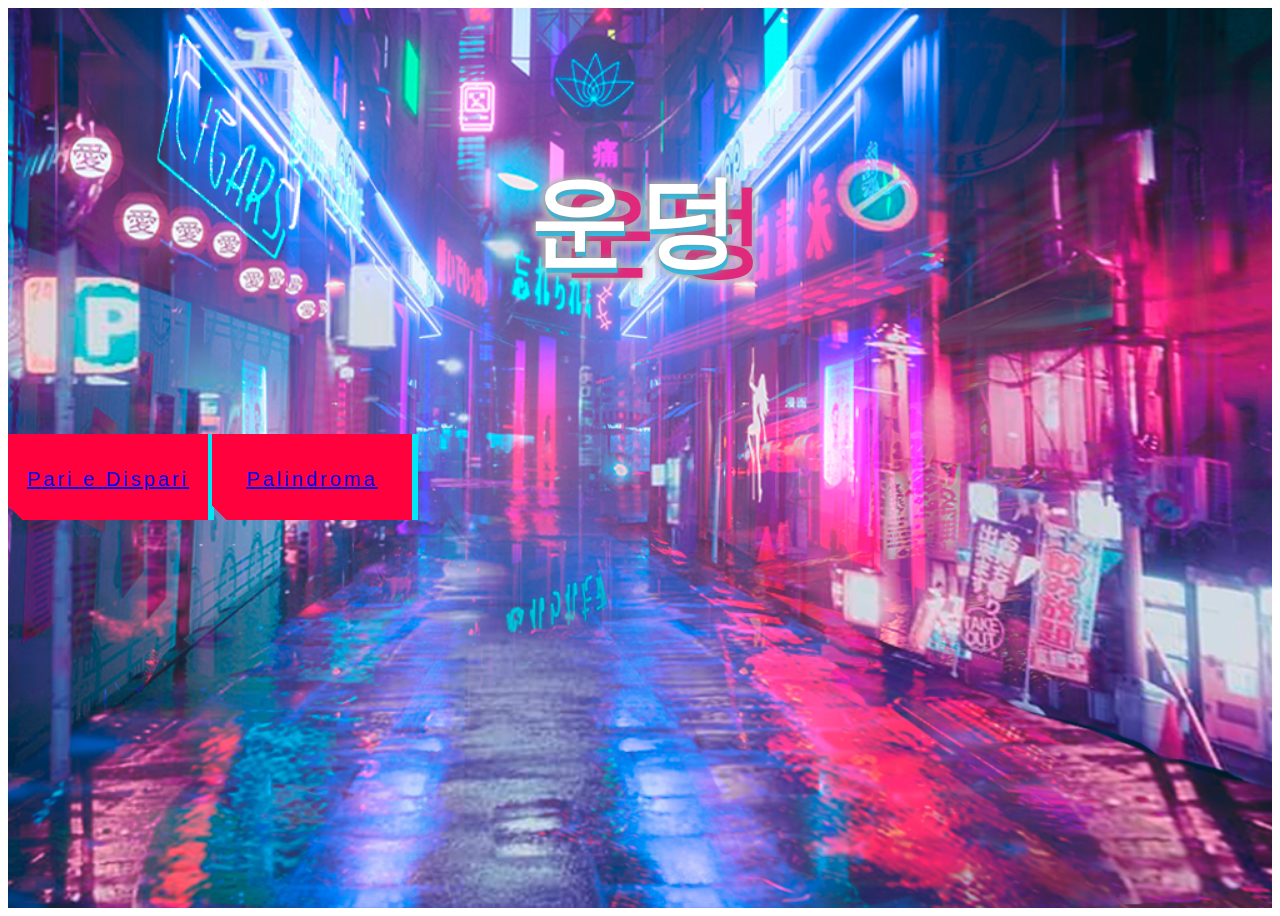
<file: index.html>
<!DOCTYPE html>
<html lang="en" data-bs-theme="dark">

<head>
    <meta charset="UTF-8">
    <meta name="viewport" content="width=device-width, initial-scale=1.0">
    <title>Pari e Dispari / Palindroma</title>

    <!-- Bootstrap -->
    <link href="https://cdn.jsdelivr.net/npm/bootstrap@5.3.2/dist/css/bootstrap.min.css" rel="stylesheet"
        integrity="sha384-T3c6CoIi6uLrA9TneNEoa7RxnatzjcDSCmG1MXxSR1GAsXEV/Dwwykc2MPK8M2HN" crossorigin="anonymous">

    <link rel="stylesheet" href="style.css">
</head>

<body>
    <div class="container-fluid">
        <div class="hero-container">
            <div class="environment"></div>
            <h2 class="hero glitch layers " data-text="운덩"><span>운덩</span></h2>
        </div>

        <div class="d-flex justify-content-center align-items-center gap-5 flex-md-row flex-column ">

            <button class="button-49" role="button"> <a class="text-decoration-none text-white text-truncate fs-5"
                    href="./Pari e Dispari/index.html" target="_blank">Pari e Dispari</a></button>
            <button class="button-49" role="button"> <a class="text-decoration-none text-white fs-5"
                    href="./Palindroma/index.html" target="_blank">Palindroma </a></button>
        </div>

    </div>

    <script src="https://cdn.jsdelivr.net/npm/bootstrap@5.3.2/dist/js/bootstrap.bundle.min.js"
        integrity="sha384-C6RzsynM9kWDrMNeT87bh95OGNyZPhcTNXj1NW7RuBCsyN/o0jlpcV8Qyq46cDfL"
        crossorigin="anonymous"></script>
</body>

</html>
</file>
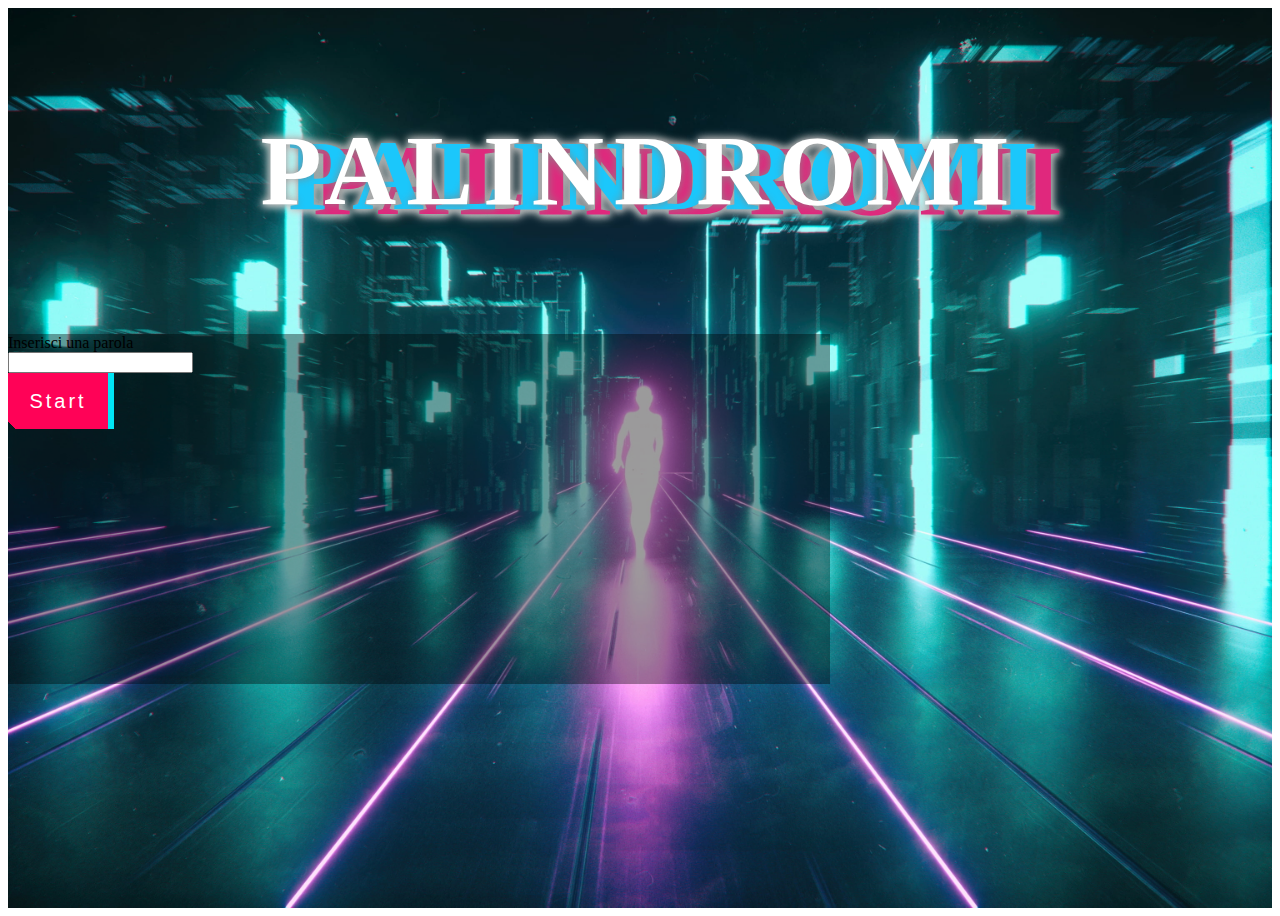
<file: Palindroma/index.html>
<!DOCTYPE html>
<html lang="en" data-bs-theme="dark">

<head>
    <meta charset="UTF-8">
    <meta name="viewport" content="width=device-width, initial-scale=1.0">
    <title>Palindroma</title>


    <!-- Bootstrap -->
    <link href="https://cdn.jsdelivr.net/npm/bootstrap@5.3.2/dist/css/bootstrap.min.css" rel="stylesheet"
        integrity="sha384-T3c6CoIi6uLrA9TneNEoa7RxnatzjcDSCmG1MXxSR1GAsXEV/Dwwykc2MPK8M2HN" crossorigin="anonymous">

    <link rel="stylesheet" href="style.css">
</head>

<body>

    <div class="container-fluid">

        <div class="hero-container">
            <div class="environment"></div>
            <h2 class="hero glitch layers text-center" data-text="PALINDROMI"><span>PALINDROMI</span></h2>
        </div>


        <div class="d-flex justify-content-center align-items-center flex-column mt-3">
            <div class="banner d-flex flex-column align-items-center justify-content-center rounded-5">
                <div class="mb-3">Inserisci una parola</div>
                <input id="word" type="text">
                <div>
                    <button class="button-49 mt-3" role="button" id="start"> Start </button>
                </div>
                <div id="result"></div>
            </div>
        </div>


        <script src="https://cdn.jsdelivr.net/npm/bootstrap@5.3.2/dist/js/bootstrap.bundle.min.js"
            integrity="sha384-C6RzsynM9kWDrMNeT87bh95OGNyZPhcTNXj1NW7RuBCsyN/o0jlpcV8Qyq46cDfL"
            crossorigin="anonymous"></script>
        <script src="./script.js"></script>

        <script src="./script.js"></script>
</body>

</html>
</file>
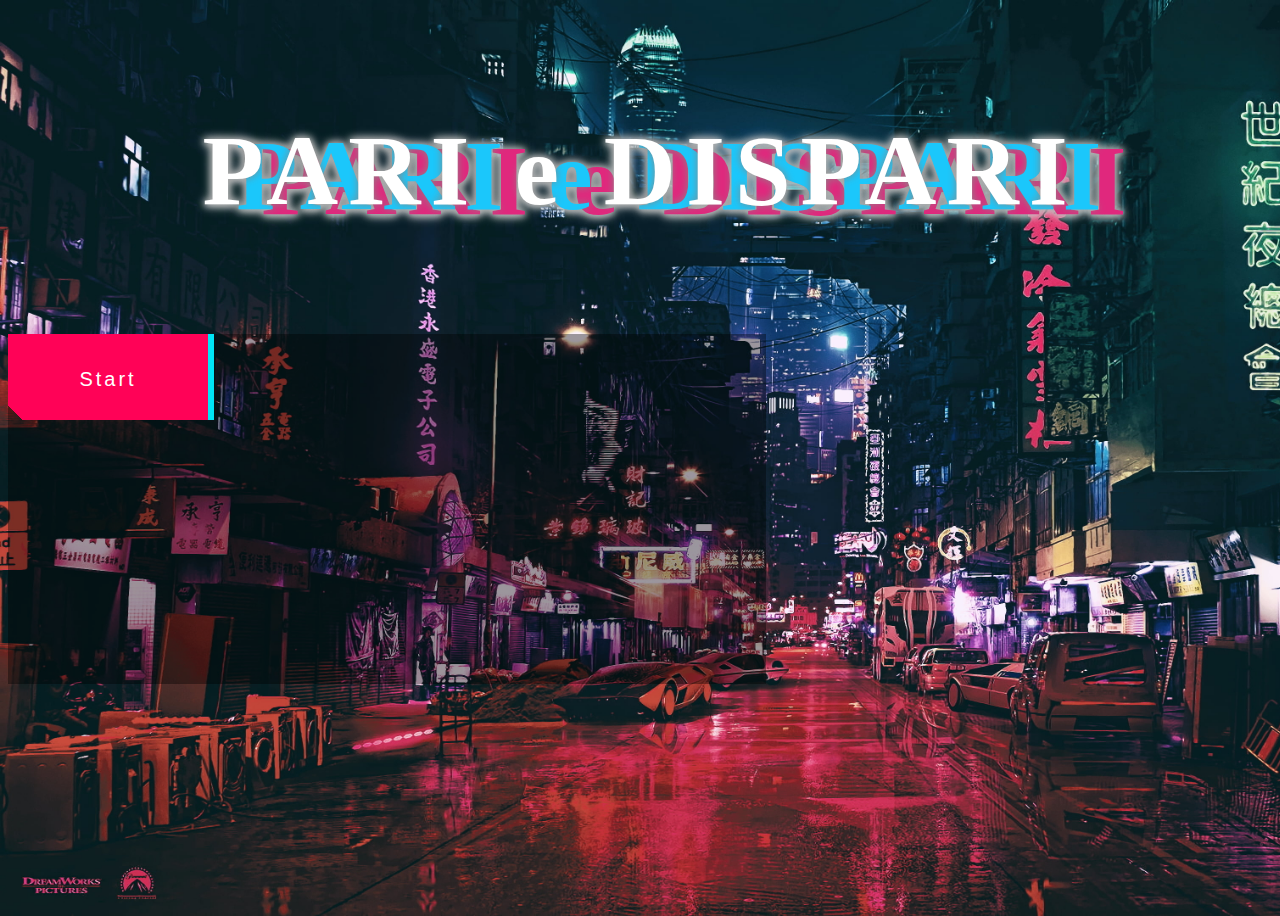
<file: Pari e Dispari/index.html>
<!DOCTYPE html>
<html lang="en" data-bs-theme="dark">

<head>
    <meta charset="UTF-8">
    <meta name="viewport" content="width=device-width, initial-scale=1.0">
    <title>Pari e Dispari</title>

    <!-- Bootstrap -->
    <link href="https://cdn.jsdelivr.net/npm/bootstrap@5.3.2/dist/css/bootstrap.min.css" rel="stylesheet"
        integrity="sha384-T3c6CoIi6uLrA9TneNEoa7RxnatzjcDSCmG1MXxSR1GAsXEV/Dwwykc2MPK8M2HN" crossorigin="anonymous">

    <link rel="stylesheet" href="style.css">
</head>

<body>
    <div class="container -fluid">

        <div class="hero-container">
            <div class="environment"></div>
            <h2 class="hero glitch layers text-center" data-text="PARI e DISPARI"><span>PARI e DISPARI</span></h2>
        </div>

        <div class="d-flex justify-content-center align-items-center flex-column mt-3">
            <div class="banner d-flex flex-column align-items-center justify-content-center rounded-5">
                <div class="text-center">
                    <button class="button-49" role="button" id="start"> Start </button>
                </div>
                <div>
                    <div id="computer-number"></div>
                    <div id="user-number"></div>
                    <div id="user-choice"></div>
                    <div id="sum"></div>
                    <div id="results"></div>
                </div>
            </div>
        </div>
    </div>


    <script src="https://cdn.jsdelivr.net/npm/bootstrap@5.3.2/dist/js/bootstrap.bundle.min.js"
        integrity="sha384-C6RzsynM9kWDrMNeT87bh95OGNyZPhcTNXj1NW7RuBCsyN/o0jlpcV8Qyq46cDfL"
        crossorigin="anonymous"></script>
    <script src="./script.js"></script>
</body>

</html>
</file>
<file: style.css>
.container-fluid {
    background-image: url(./img/63f19dc4853942b80964b1b3a107ebf0.png);
    background-size: cover;
    background-repeat: no-repeat;
    background-position: center;
    overflow: hidden;
    height: 100vh;
}

.hero {
    font-size: clamp(40px, 10vw, 100px);
    line-height: 1;
    display: inline-block;
    color: #fff;
    z-index: 2;
    letter-spacing: 10px;

    filter: drop-shadow(0 1px 3px);
}

h2 {
    text-shadow: 0px 0px 8px rgb(135, 135, 135);
}

.glitch span {
    animation: paths 5s step-end infinite;
}

.glitch::before {
    animation: paths 5s step-end infinite, opacity 5s step-end infinite,
        font 8s step-end infinite, movement 10s step-end infinite;
}

.glitch::after {
    animation: paths 5s step-end infinite, opacity 5s step-end infinite,
        font 7s step-end infinite, movement 8s step-end infinite;
}

.hero-container {
    position: relative;
    padding: 80px 0;
    text-align: center;
}

.single-path {
    clip-path: polygon(0% 12%,
            53% 12%,
            53% 26%,
            25% 26%,
            25% 86%,
            31% 86%,
            31% 0%,
            53% 0%,
            53% 84%,
            92% 84%,
            92% 82%,
            70% 82%,
            70% 29%,
            78% 29%,
            78% 65%,
            69% 65%,
            69% 66%,
            77% 66%,
            77% 45%,
            85% 45%,
            85% 26%,
            97% 26%,
            97% 28%,
            84% 28%,
            84% 34%,
            54% 34%,
            54% 89%,
            30% 89%,
            30% 58%,
            83% 58%,
            83% 5%,
            68% 5%,
            68% 36%,
            62% 36%,
            62% 1%,
            12% 1%,
            12% 34%,
            60% 34%,
            60% 57%,
            98% 57%,
            98% 83%,
            1% 83%,
            1% 53%,
            91% 53%,
            91% 84%,
            8% 84%,
            8% 83%,
            4% 83%);
}

.paths {
    animation: paths 5s step-end infinite;
}

@keyframes paths {
    0% {
        clip-path: polygon(0% 43%,
                83% 43%,
                83% 22%,
                23% 22%,
                23% 24%,
                91% 24%,
                91% 26%,
                18% 26%,
                18% 83%,
                29% 83%,
                29% 17%,
                41% 17%,
                41% 39%,
                18% 39%,
                18% 82%,
                54% 82%,
                54% 88%,
                19% 88%,
                19% 4%,
                39% 4%,
                39% 14%,
                76% 14%,
                76% 52%,
                23% 52%,
                23% 35%,
                19% 35%,
                19% 8%,
                36% 8%,
                36% 31%,
                73% 31%,
                73% 16%,
                1% 16%,
                1% 56%,
                50% 56%,
                50% 8%);
    }

    5% {
        clip-path: polygon(0% 29%,
                44% 29%,
                44% 83%,
                94% 83%,
                94% 56%,
                11% 56%,
                11% 64%,
                94% 64%,
                94% 70%,
                88% 70%,
                88% 32%,
                18% 32%,
                18% 96%,
                10% 96%,
                10% 62%,
                9% 62%,
                9% 84%,
                68% 84%,
                68% 50%,
                52% 50%,
                52% 55%,
                35% 55%,
                35% 87%,
                25% 87%,
                25% 39%,
                15% 39%,
                15% 88%,
                52% 88%);
    }

    30% {
        clip-path: polygon(0% 53%,
                93% 53%,
                93% 62%,
                68% 62%,
                68% 37%,
                97% 37%,
                97% 89%,
                13% 89%,
                13% 45%,
                51% 45%,
                51% 88%,
                17% 88%,
                17% 54%,
                81% 54%,
                81% 75%,
                79% 75%,
                79% 76%,
                38% 76%,
                38% 28%,
                61% 28%,
                61% 12%,
                55% 12%,
                55% 62%,
                68% 62%,
                68% 51%,
                0% 51%,
                0% 92%,
                63% 92%,
                63% 4%,
                65% 4%);
    }

    45% {
        clip-path: polygon(0% 33%,
                2% 33%,
                2% 69%,
                58% 69%,
                58% 94%,
                55% 94%,
                55% 25%,
                33% 25%,
                33% 85%,
                16% 85%,
                16% 19%,
                5% 19%,
                5% 20%,
                79% 20%,
                79% 96%,
                93% 96%,
                93% 50%,
                5% 50%,
                5% 74%,
                55% 74%,
                55% 57%,
                96% 57%,
                96% 59%,
                87% 59%,
                87% 65%,
                82% 65%,
                82% 39%,
                63% 39%,
                63% 92%,
                4% 92%,
                4% 36%,
                24% 36%,
                24% 70%,
                1% 70%,
                1% 43%,
                15% 43%,
                15% 28%,
                23% 28%,
                23% 71%,
                90% 71%,
                90% 86%,
                97% 86%,
                97% 1%,
                60% 1%,
                60% 67%,
                71% 67%,
                71% 91%,
                17% 91%,
                17% 14%,
                39% 14%,
                39% 30%,
                58% 30%,
                58% 11%,
                52% 11%,
                52% 83%,
                68% 83%);
    }

    76% {
        clip-path: polygon(0% 26%,
                15% 26%,
                15% 73%,
                72% 73%,
                72% 70%,
                77% 70%,
                77% 75%,
                8% 75%,
                8% 42%,
                4% 42%,
                4% 61%,
                17% 61%,
                17% 12%,
                26% 12%,
                26% 63%,
                73% 63%,
                73% 43%,
                90% 43%,
                90% 67%,
                50% 67%,
                50% 41%,
                42% 41%,
                42% 46%,
                50% 46%,
                50% 84%,
                96% 84%,
                96% 78%,
                49% 78%,
                49% 25%,
                63% 25%,
                63% 14%);
    }

    90% {
        clip-path: polygon(0% 41%,
                13% 41%,
                13% 6%,
                87% 6%,
                87% 93%,
                10% 93%,
                10% 13%,
                89% 13%,
                89% 6%,
                3% 6%,
                3% 8%,
                16% 8%,
                16% 79%,
                0% 79%,
                0% 99%,
                92% 99%,
                92% 90%,
                5% 90%,
                5% 60%,
                0% 60%,
                0% 48%,
                89% 48%,
                89% 13%,
                80% 13%,
                80% 43%,
                95% 43%,
                95% 19%,
                80% 19%,
                80% 85%,
                38% 85%,
                38% 62%);
    }

    1%,
    7%,
    33%,
    47%,
    78%,
    93% {
        clip-path: none;
    }
}

.movement {
    position: relative;
    animation: movement 8s step-end infinite;
}

@keyframes movement {
    0% {
        top: 0px;
        left: -20px;
    }

    15% {
        top: 10px;
        left: 10px;
    }

    60% {
        top: 5px;
        left: -10px;
    }

    75% {
        top: -5px;
        left: 20px;
    }

    100% {
        top: 10px;
        left: 5px;
    }
}


.opacity {
    animation: opacity 5s step-end infinite;
}

@keyframes opacity {
    0% {
        opacity: 0.1;
    }

    5% {
        opacity: 0.7;
    }

    30% {
        opacity: 0.4;
    }

    45% {
        opacity: 0.6;
    }

    76% {
        opacity: 0.4;
    }

    90% {
        opacity: 0.8;
    }

    1%,
    7%,
    33%,
    47%,
    78%,
    93% {
        opacity: 0;
    }
}

.font {
    animation: font 7s step-end infinite;
}

@keyframes font {
    0% {
        font-weight: 100;
        color: #e0287d;
        filter: blur(3px);
    }

    20% {
        font-weight: 500;
        color: #fff;
        filter: blur(0);
    }

    50% {
        font-weight: 300;
        color: #1bc7fb;
        filter: blur(2px);
    }

    60% {
        font-weight: 700;
        color: #fff;
        filter: blur(0);
    }

    90% {
        font-weight: 500;
        color: #e0287d;
        filter: blur(6px);
    }
}

.glitch span {
    animation: paths 5s step-end infinite;
}

.glitch::before {
    animation: paths 5s step-end infinite, opacity 5s step-end infinite,
        font 8s step-end infinite, movement 10s step-end infinite;
}

.glitch::after {
    animation: paths 5s step-end infinite, opacity 5s step-end infinite,
        font 7s step-end infinite, movement 8s step-end infinite;
}

.layers {
    position: relative;
}

.layers::before,
.layers::after {
    content: attr(data-text);
    position: absolute;
    width: 110%;
    z-index: -1;
}

.layers::before {
    top: 10px;
    left: 15px;
    color: #e0287d;
}

.layers::after {
    top: 5px;
    left: -10px;
    color: #1bc7fb;
}



.button-49,
.button-49:after {
    width: 150px;
    height: 76px;
    line-height: 78px;
    font-size: 20px;
    font-family: 'Bebas Neue', sans-serif;
    background: linear-gradient(45deg, transparent 5%, #FF013C 5%);
    border: 0;
    color: #fff;
    letter-spacing: 3px;
    box-shadow: 6px 0px 0px #00E6F6;
    outline: transparent;
    position: relative;
    user-select: none;
    -webkit-user-select: none;
    touch-action: manipulation;
}

.button-49:after {
    --slice-0: inset(50% 50% 50% 50%);
    --slice-1: inset(80% -6px 0 0);
    --slice-2: inset(50% -6px 30% 0);
    --slice-3: inset(10% -6px 85% 0);
    --slice-4: inset(40% -6px 43% 0);
    --slice-5: inset(80% -6px 5% 0);

    content: 'ALTERNATE TEXT';
    display: block;
    position: absolute;
    top: 0;
    left: 0;
    right: 0;
    bottom: 0;
    background: linear-gradient(45deg, transparent 3%, #00E6F6 3%, #00E6F6 5%, #FF013C 5%);
    text-shadow: -3px -3px 0px #F8F005, 3px 3px 0px #00E6F6;
    clip-path: var(--slice-0);
}

.button-49:hover:after {
    animation: 1s glitch;
    animation-timing-function: steps(2, end);
}

@keyframes glitch {
    0% {
        clip-path: var(--slice-1);
        transform: translate(-20px, -10px);
    }

    10% {
        clip-path: var(--slice-3);
        transform: translate(10px, 10px);
    }

    20% {
        clip-path: var(--slice-1);
        transform: translate(-10px, 10px);
    }

    30% {
        clip-path: var(--slice-3);
        transform: translate(0px, 5px);
    }

    40% {
        clip-path: var(--slice-2);
        transform: translate(-5px, 0px);
    }

    50% {
        clip-path: var(--slice-3);
        transform: translate(5px, 0px);
    }

    60% {
        clip-path: var(--slice-4);
        transform: translate(5px, 10px);
    }

    70% {
        clip-path: var(--slice-2);
        transform: translate(-10px, 10px);
    }

    80% {
        clip-path: var(--slice-5);
        transform: translate(20px, -10px);
    }

    90% {
        clip-path: var(--slice-1);
        transform: translate(-10px, 0px);
    }

    100% {
        clip-path: var(--slice-1);
        transform: translate(0);
    }
}

@media (min-width: 768px) {

    .button-49,
    .button-49:after {
        width: 200px;
        height: 86px;
        line-height: 88px;
    }
}

@media (min-width: 320px) {

    .button-49,
    .button-49:after {
        width: 200px;
        height: 86px;
        line-height: 88px;
    }

}
</file>
<file: Palindroma/style.css>
.container-fluid {
    background-image: url(./img/wallpaperflare.com_wallpaper.jpg);
    background-size: cover;
    background-repeat: no-repeat;
    background-position: center;
    height: 100vh;
    overflow: hidden;
}



.banner {
    background-color: rgba(0, 0, 0, 0.375);
    width: 65%;
    height: 350px;
}



.button-49,
.button-49:after {
    width: 150px;
    height: 76px;
    line-height: 78px;
    font-size: 20px;
    font-family: 'Bebas Neue', sans-serif;
    background: linear-gradient(45deg, transparent 5%, #ff0257 5%);
    border: 0;
    color: #fff;
    letter-spacing: 3px;
    box-shadow: 6px 0px 0px #00E6F6;
    outline: transparent;
    position: relative;
    user-select: none;
    -webkit-user-select: none;
    touch-action: manipulation;
    display: flex;
    justify-content: center;
    align-items: center;
}

.button-49:after {
    --slice-0: inset(50% 50% 50% 50%);
    --slice-1: inset(80% -6px 0 0);
    --slice-2: inset(50% -6px 30% 0);
    --slice-3: inset(10% -6px 85% 0);
    --slice-4: inset(40% -6px 43% 0);
    --slice-5: inset(80% -6px 5% 0);

    content: 'ALTERNATE TEXT';
    display: block;
    position: absolute;
    top: 0;
    left: 0;
    right: 0;
    bottom: 0;
    background: linear-gradient(45deg, transparent 3%, #00E6F6 3%, #00E6F6 5%, #FF013C 5%);
    text-shadow: -3px -3px 0px #F8F005, 3px 3px 0px #00E6F6;
    clip-path: var(--slice-0);
}

.button-49:hover:after {
    animation: 1s glitch;
    animation-timing-function: steps(2, end);
}

@keyframes glitch {
    0% {
        clip-path: var(--slice-1);
        transform: translate(-20px, -10px);
    }

    10% {
        clip-path: var(--slice-3);
        transform: translate(10px, 10px);
    }

    20% {
        clip-path: var(--slice-1);
        transform: translate(-10px, 10px);
    }

    30% {
        clip-path: var(--slice-3);
        transform: translate(0px, 5px);
    }

    40% {
        clip-path: var(--slice-2);
        transform: translate(-5px, 0px);
    }

    50% {
        clip-path: var(--slice-3);
        transform: translate(5px, 0px);
    }

    60% {
        clip-path: var(--slice-4);
        transform: translate(5px, 10px);
    }

    70% {
        clip-path: var(--slice-2);
        transform: translate(-10px, 10px);
    }

    80% {
        clip-path: var(--slice-5);
        transform: translate(20px, -10px);
    }

    90% {
        clip-path: var(--slice-1);
        transform: translate(-10px, 0px);
    }

    100% {
        clip-path: var(--slice-1);
        transform: translate(0);
    }
}

@media (min-width: 576px) {
    .banner {
        max-width: 700px;
    }
}

@media (min-width: 768px) {

    .button-49,
    .button-49:after {
        width: 100px;
        height: 56px;
        line-height: 88px;
    }

    .banner {
        max-width: 900px;
    }
}





.hero {
    font-size: clamp(40px, 10vw, 100px);
    line-height: 1;
    display: inline-block;
    color: #fff;
    z-index: 2;
    letter-spacing: 10px;

    filter: drop-shadow(0 1px 3px);
}

h2 {
    text-shadow: 0px 0px 8px rgb(135, 135, 135);
}

.glitch span {
    animation: paths 5s step-end infinite;
}

.glitch::before {
    animation: paths 5s step-end infinite, opacity 5s step-end infinite,
        font 8s step-end infinite, movement 10s step-end infinite;
}

.glitch::after {
    animation: paths 5s step-end infinite, opacity 5s step-end infinite,
        font 7s step-end infinite, movement 8s step-end infinite;
}

.hero-container {
    position: relative;
    padding: 30px 0;
    text-align: center;
}

.single-path {
    clip-path: polygon(0% 12%,
            53% 12%,
            53% 26%,
            25% 26%,
            25% 86%,
            31% 86%,
            31% 0%,
            53% 0%,
            53% 84%,
            92% 84%,
            92% 82%,
            70% 82%,
            70% 29%,
            78% 29%,
            78% 65%,
            69% 65%,
            69% 66%,
            77% 66%,
            77% 45%,
            85% 45%,
            85% 26%,
            97% 26%,
            97% 28%,
            84% 28%,
            84% 34%,
            54% 34%,
            54% 89%,
            30% 89%,
            30% 58%,
            83% 58%,
            83% 5%,
            68% 5%,
            68% 36%,
            62% 36%,
            62% 1%,
            12% 1%,
            12% 34%,
            60% 34%,
            60% 57%,
            98% 57%,
            98% 83%,
            1% 83%,
            1% 53%,
            91% 53%,
            91% 84%,
            8% 84%,
            8% 83%,
            4% 83%);
}

.paths {
    animation: paths 5s step-end infinite;
}

@keyframes paths {
    0% {
        clip-path: polygon(0% 43%,
                83% 43%,
                83% 22%,
                23% 22%,
                23% 24%,
                91% 24%,
                91% 26%,
                18% 26%,
                18% 83%,
                29% 83%,
                29% 17%,
                41% 17%,
                41% 39%,
                18% 39%,
                18% 82%,
                54% 82%,
                54% 88%,
                19% 88%,
                19% 4%,
                39% 4%,
                39% 14%,
                76% 14%,
                76% 52%,
                23% 52%,
                23% 35%,
                19% 35%,
                19% 8%,
                36% 8%,
                36% 31%,
                73% 31%,
                73% 16%,
                1% 16%,
                1% 56%,
                50% 56%,
                50% 8%);
    }

    5% {
        clip-path: polygon(0% 29%,
                44% 29%,
                44% 83%,
                94% 83%,
                94% 56%,
                11% 56%,
                11% 64%,
                94% 64%,
                94% 70%,
                88% 70%,
                88% 32%,
                18% 32%,
                18% 96%,
                10% 96%,
                10% 62%,
                9% 62%,
                9% 84%,
                68% 84%,
                68% 50%,
                52% 50%,
                52% 55%,
                35% 55%,
                35% 87%,
                25% 87%,
                25% 39%,
                15% 39%,
                15% 88%,
                52% 88%);
    }

    30% {
        clip-path: polygon(0% 53%,
                93% 53%,
                93% 62%,
                68% 62%,
                68% 37%,
                97% 37%,
                97% 89%,
                13% 89%,
                13% 45%,
                51% 45%,
                51% 88%,
                17% 88%,
                17% 54%,
                81% 54%,
                81% 75%,
                79% 75%,
                79% 76%,
                38% 76%,
                38% 28%,
                61% 28%,
                61% 12%,
                55% 12%,
                55% 62%,
                68% 62%,
                68% 51%,
                0% 51%,
                0% 92%,
                63% 92%,
                63% 4%,
                65% 4%);
    }

    45% {
        clip-path: polygon(0% 33%,
                2% 33%,
                2% 69%,
                58% 69%,
                58% 94%,
                55% 94%,
                55% 25%,
                33% 25%,
                33% 85%,
                16% 85%,
                16% 19%,
                5% 19%,
                5% 20%,
                79% 20%,
                79% 96%,
                93% 96%,
                93% 50%,
                5% 50%,
                5% 74%,
                55% 74%,
                55% 57%,
                96% 57%,
                96% 59%,
                87% 59%,
                87% 65%,
                82% 65%,
                82% 39%,
                63% 39%,
                63% 92%,
                4% 92%,
                4% 36%,
                24% 36%,
                24% 70%,
                1% 70%,
                1% 43%,
                15% 43%,
                15% 28%,
                23% 28%,
                23% 71%,
                90% 71%,
                90% 86%,
                97% 86%,
                97% 1%,
                60% 1%,
                60% 67%,
                71% 67%,
                71% 91%,
                17% 91%,
                17% 14%,
                39% 14%,
                39% 30%,
                58% 30%,
                58% 11%,
                52% 11%,
                52% 83%,
                68% 83%);
    }

    76% {
        clip-path: polygon(0% 26%,
                15% 26%,
                15% 73%,
                72% 73%,
                72% 70%,
                77% 70%,
                77% 75%,
                8% 75%,
                8% 42%,
                4% 42%,
                4% 61%,
                17% 61%,
                17% 12%,
                26% 12%,
                26% 63%,
                73% 63%,
                73% 43%,
                90% 43%,
                90% 67%,
                50% 67%,
                50% 41%,
                42% 41%,
                42% 46%,
                50% 46%,
                50% 84%,
                96% 84%,
                96% 78%,
                49% 78%,
                49% 25%,
                63% 25%,
                63% 14%);
    }

    90% {
        clip-path: polygon(0% 41%,
                13% 41%,
                13% 6%,
                87% 6%,
                87% 93%,
                10% 93%,
                10% 13%,
                89% 13%,
                89% 6%,
                3% 6%,
                3% 8%,
                16% 8%,
                16% 79%,
                0% 79%,
                0% 99%,
                92% 99%,
                92% 90%,
                5% 90%,
                5% 60%,
                0% 60%,
                0% 48%,
                89% 48%,
                89% 13%,
                80% 13%,
                80% 43%,
                95% 43%,
                95% 19%,
                80% 19%,
                80% 85%,
                38% 85%,
                38% 62%);
    }

    1%,
    7%,
    33%,
    47%,
    78%,
    93% {
        clip-path: none;
    }
}

.movement {
    position: relative;
    animation: movement 8s step-end infinite;
}

@keyframes movement {
    0% {
        top: 0px;
        left: -20px;
    }

    15% {
        top: 10px;
        left: 10px;
    }

    60% {
        top: 5px;
        left: -10px;
    }

    75% {
        top: -5px;
        left: 20px;
    }

    100% {
        top: 10px;
        left: 5px;
    }
}


.opacity {
    animation: opacity 5s step-end infinite;
}

@keyframes opacity {
    0% {
        opacity: 0.1;
    }

    5% {
        opacity: 0.7;
    }

    30% {
        opacity: 0.4;
    }

    45% {
        opacity: 0.6;
    }

    76% {
        opacity: 0.4;
    }

    90% {
        opacity: 0.8;
    }

    1%,
    7%,
    33%,
    47%,
    78%,
    93% {
        opacity: 0;
    }
}

.font {
    animation: font 7s step-end infinite;
}

@keyframes font {
    0% {
        font-weight: 100;
        color: #e0287d;
        filter: blur(3px);
    }

    20% {
        font-weight: 500;
        color: #fff;
        filter: blur(0);
    }

    50% {
        font-weight: 300;
        color: #1bc7fb;
        filter: blur(2px);
    }

    60% {
        font-weight: 700;
        color: #fff;
        filter: blur(0);
    }

    90% {
        font-weight: 500;
        color: #e0287d;
        filter: blur(6px);
    }
}

.glitch span {
    animation: paths 5s step-end infinite;
}

.glitch::before {
    animation: paths 5s step-end infinite, opacity 5s step-end infinite,
        font 8s step-end infinite, movement 10s step-end infinite;
}

.glitch::after {
    animation: paths 5s step-end infinite, opacity 5s step-end infinite,
        font 7s step-end infinite, movement 8s step-end infinite;
}

.layers {
    position: relative;
}

.layers::before,
.layers::after {
    content: attr(data-text);
    position: absolute;
    width: 110%;
    z-index: -1;
}

.layers::before {
    top: 10px;
    left: 15px;
    color: #e0287d;
}

.layers::after {
    top: 5px;
    left: -10px;
    color: #1bc7fb;
}
</file>
<file: Pari e Dispari/style.css>
body {
    background-image: url(./img/wallpaperflare.com_wallpaper.jpg);
    background-size: cover;
    background-repeat: no-repeat;
    height: 100vh;
    overflow: hidden;
}

.button-49,
.button-49:after {
    width: 150px;
    height: 76px;
    line-height: 78px;
    font-size: 20px;
    font-family: 'Bebas Neue', sans-serif;
    background: linear-gradient(45deg, transparent 5%, #ff0257 5%);
    border: 0;
    color: #fff;
    letter-spacing: 3px;
    box-shadow: 6px 0px 0px #00E6F6;
    outline: transparent;
    position: relative;
    user-select: none;
    -webkit-user-select: none;
    touch-action: manipulation;
}

.button-49:after {
    --slice-0: inset(50% 50% 50% 50%);
    --slice-1: inset(80% -6px 0 0);
    --slice-2: inset(50% -6px 30% 0);
    --slice-3: inset(10% -6px 85% 0);
    --slice-4: inset(40% -6px 43% 0);
    --slice-5: inset(80% -6px 5% 0);

    content: 'ALTERNATE TEXT';
    display: block;
    position: absolute;
    top: 0;
    left: 0;
    right: 0;
    bottom: 0;
    background: linear-gradient(45deg, transparent 3%, #00E6F6 3%, #00E6F6 5%, #FF013C 5%);
    text-shadow: -3px -3px 0px #F8F005, 3px 3px 0px #00E6F6;
    clip-path: var(--slice-0);
}

.button-49:hover:after {
    animation: 1s glitch;
    animation-timing-function: steps(2, end);
}

@keyframes glitch {
    0% {
        clip-path: var(--slice-1);
        transform: translate(-20px, -10px);
    }

    10% {
        clip-path: var(--slice-3);
        transform: translate(10px, 10px);
    }

    20% {
        clip-path: var(--slice-1);
        transform: translate(-10px, 10px);
    }

    30% {
        clip-path: var(--slice-3);
        transform: translate(0px, 5px);
    }

    40% {
        clip-path: var(--slice-2);
        transform: translate(-5px, 0px);
    }

    50% {
        clip-path: var(--slice-3);
        transform: translate(5px, 0px);
    }

    60% {
        clip-path: var(--slice-4);
        transform: translate(5px, 10px);
    }

    70% {
        clip-path: var(--slice-2);
        transform: translate(-10px, 10px);
    }

    80% {
        clip-path: var(--slice-5);
        transform: translate(20px, -10px);
    }

    90% {
        clip-path: var(--slice-1);
        transform: translate(-10px, 0px);
    }

    100% {
        clip-path: var(--slice-1);
        transform: translate(0);
    }
}

@media (min-width: 768px) {

    .button-49,
    .button-49:after {
        width: 200px;
        height: 86px;
        line-height: 88px;
    }
}

.banner {
    background-color: rgba(0, 0, 0, 0.375);
    width: 60%;
    height: 350px;
}




.hero {
    font-size: clamp(40px, 10vw, 100px);
    line-height: 1;
    display: inline-block;
    color: #fff;
    z-index: 2;
    letter-spacing: 10px;

    filter: drop-shadow(0 1px 3px);
}

h2 {
    text-shadow: 0px 0px 8px rgb(135, 135, 135);
}

.glitch span {
    animation: paths 5s step-end infinite;
}

.glitch::before {
    animation: paths 5s step-end infinite, opacity 5s step-end infinite,
        font 8s step-end infinite, movement 10s step-end infinite;
}

.glitch::after {
    animation: paths 5s step-end infinite, opacity 5s step-end infinite,
        font 7s step-end infinite, movement 8s step-end infinite;
}

.hero-container {
    position: relative;
    padding: 30px 0;
    text-align: center;
}

.single-path {
    clip-path: polygon(0% 12%,
            53% 12%,
            53% 26%,
            25% 26%,
            25% 86%,
            31% 86%,
            31% 0%,
            53% 0%,
            53% 84%,
            92% 84%,
            92% 82%,
            70% 82%,
            70% 29%,
            78% 29%,
            78% 65%,
            69% 65%,
            69% 66%,
            77% 66%,
            77% 45%,
            85% 45%,
            85% 26%,
            97% 26%,
            97% 28%,
            84% 28%,
            84% 34%,
            54% 34%,
            54% 89%,
            30% 89%,
            30% 58%,
            83% 58%,
            83% 5%,
            68% 5%,
            68% 36%,
            62% 36%,
            62% 1%,
            12% 1%,
            12% 34%,
            60% 34%,
            60% 57%,
            98% 57%,
            98% 83%,
            1% 83%,
            1% 53%,
            91% 53%,
            91% 84%,
            8% 84%,
            8% 83%,
            4% 83%);
}

.paths {
    animation: paths 5s step-end infinite;
}

@keyframes paths {
    0% {
        clip-path: polygon(0% 43%,
                83% 43%,
                83% 22%,
                23% 22%,
                23% 24%,
                91% 24%,
                91% 26%,
                18% 26%,
                18% 83%,
                29% 83%,
                29% 17%,
                41% 17%,
                41% 39%,
                18% 39%,
                18% 82%,
                54% 82%,
                54% 88%,
                19% 88%,
                19% 4%,
                39% 4%,
                39% 14%,
                76% 14%,
                76% 52%,
                23% 52%,
                23% 35%,
                19% 35%,
                19% 8%,
                36% 8%,
                36% 31%,
                73% 31%,
                73% 16%,
                1% 16%,
                1% 56%,
                50% 56%,
                50% 8%);
    }

    5% {
        clip-path: polygon(0% 29%,
                44% 29%,
                44% 83%,
                94% 83%,
                94% 56%,
                11% 56%,
                11% 64%,
                94% 64%,
                94% 70%,
                88% 70%,
                88% 32%,
                18% 32%,
                18% 96%,
                10% 96%,
                10% 62%,
                9% 62%,
                9% 84%,
                68% 84%,
                68% 50%,
                52% 50%,
                52% 55%,
                35% 55%,
                35% 87%,
                25% 87%,
                25% 39%,
                15% 39%,
                15% 88%,
                52% 88%);
    }

    30% {
        clip-path: polygon(0% 53%,
                93% 53%,
                93% 62%,
                68% 62%,
                68% 37%,
                97% 37%,
                97% 89%,
                13% 89%,
                13% 45%,
                51% 45%,
                51% 88%,
                17% 88%,
                17% 54%,
                81% 54%,
                81% 75%,
                79% 75%,
                79% 76%,
                38% 76%,
                38% 28%,
                61% 28%,
                61% 12%,
                55% 12%,
                55% 62%,
                68% 62%,
                68% 51%,
                0% 51%,
                0% 92%,
                63% 92%,
                63% 4%,
                65% 4%);
    }

    45% {
        clip-path: polygon(0% 33%,
                2% 33%,
                2% 69%,
                58% 69%,
                58% 94%,
                55% 94%,
                55% 25%,
                33% 25%,
                33% 85%,
                16% 85%,
                16% 19%,
                5% 19%,
                5% 20%,
                79% 20%,
                79% 96%,
                93% 96%,
                93% 50%,
                5% 50%,
                5% 74%,
                55% 74%,
                55% 57%,
                96% 57%,
                96% 59%,
                87% 59%,
                87% 65%,
                82% 65%,
                82% 39%,
                63% 39%,
                63% 92%,
                4% 92%,
                4% 36%,
                24% 36%,
                24% 70%,
                1% 70%,
                1% 43%,
                15% 43%,
                15% 28%,
                23% 28%,
                23% 71%,
                90% 71%,
                90% 86%,
                97% 86%,
                97% 1%,
                60% 1%,
                60% 67%,
                71% 67%,
                71% 91%,
                17% 91%,
                17% 14%,
                39% 14%,
                39% 30%,
                58% 30%,
                58% 11%,
                52% 11%,
                52% 83%,
                68% 83%);
    }

    76% {
        clip-path: polygon(0% 26%,
                15% 26%,
                15% 73%,
                72% 73%,
                72% 70%,
                77% 70%,
                77% 75%,
                8% 75%,
                8% 42%,
                4% 42%,
                4% 61%,
                17% 61%,
                17% 12%,
                26% 12%,
                26% 63%,
                73% 63%,
                73% 43%,
                90% 43%,
                90% 67%,
                50% 67%,
                50% 41%,
                42% 41%,
                42% 46%,
                50% 46%,
                50% 84%,
                96% 84%,
                96% 78%,
                49% 78%,
                49% 25%,
                63% 25%,
                63% 14%);
    }

    90% {
        clip-path: polygon(0% 41%,
                13% 41%,
                13% 6%,
                87% 6%,
                87% 93%,
                10% 93%,
                10% 13%,
                89% 13%,
                89% 6%,
                3% 6%,
                3% 8%,
                16% 8%,
                16% 79%,
                0% 79%,
                0% 99%,
                92% 99%,
                92% 90%,
                5% 90%,
                5% 60%,
                0% 60%,
                0% 48%,
                89% 48%,
                89% 13%,
                80% 13%,
                80% 43%,
                95% 43%,
                95% 19%,
                80% 19%,
                80% 85%,
                38% 85%,
                38% 62%);
    }

    1%,
    7%,
    33%,
    47%,
    78%,
    93% {
        clip-path: none;
    }
}

.movement {
    position: relative;
    animation: movement 8s step-end infinite;
}

@keyframes movement {
    0% {
        top: 0px;
        left: -20px;
    }

    15% {
        top: 10px;
        left: 10px;
    }

    60% {
        top: 5px;
        left: -10px;
    }

    75% {
        top: -5px;
        left: 20px;
    }

    100% {
        top: 10px;
        left: 5px;
    }
}


.opacity {
    animation: opacity 5s step-end infinite;
}

@keyframes opacity {
    0% {
        opacity: 0.1;
    }

    5% {
        opacity: 0.7;
    }

    30% {
        opacity: 0.4;
    }

    45% {
        opacity: 0.6;
    }

    76% {
        opacity: 0.4;
    }

    90% {
        opacity: 0.8;
    }

    1%,
    7%,
    33%,
    47%,
    78%,
    93% {
        opacity: 0;
    }
}

.font {
    animation: font 7s step-end infinite;
}

@keyframes font {
    0% {
        font-weight: 100;
        color: #e0287d;
        filter: blur(3px);
    }

    20% {
        font-weight: 500;
        color: #fff;
        filter: blur(0);
    }

    50% {
        font-weight: 300;
        color: #1bc7fb;
        filter: blur(2px);
    }

    60% {
        font-weight: 700;
        color: #fff;
        filter: blur(0);
    }

    90% {
        font-weight: 500;
        color: #e0287d;
        filter: blur(6px);
    }
}

.glitch span {
    animation: paths 5s step-end infinite;
}

.glitch::before {
    animation: paths 5s step-end infinite, opacity 5s step-end infinite,
        font 8s step-end infinite, movement 10s step-end infinite;
}

.glitch::after {
    animation: paths 5s step-end infinite, opacity 5s step-end infinite,
        font 7s step-end infinite, movement 8s step-end infinite;
}

.layers {
    position: relative;
}

.layers::before,
.layers::after {
    content: attr(data-text);
    position: absolute;
    width: 110%;
    z-index: -1;
}

.layers::before {
    top: 10px;
    left: 15px;
    color: #e0287d;
}

.layers::after {
    top: 5px;
    left: -10px;
    color: #1bc7fb;
}
</file>
